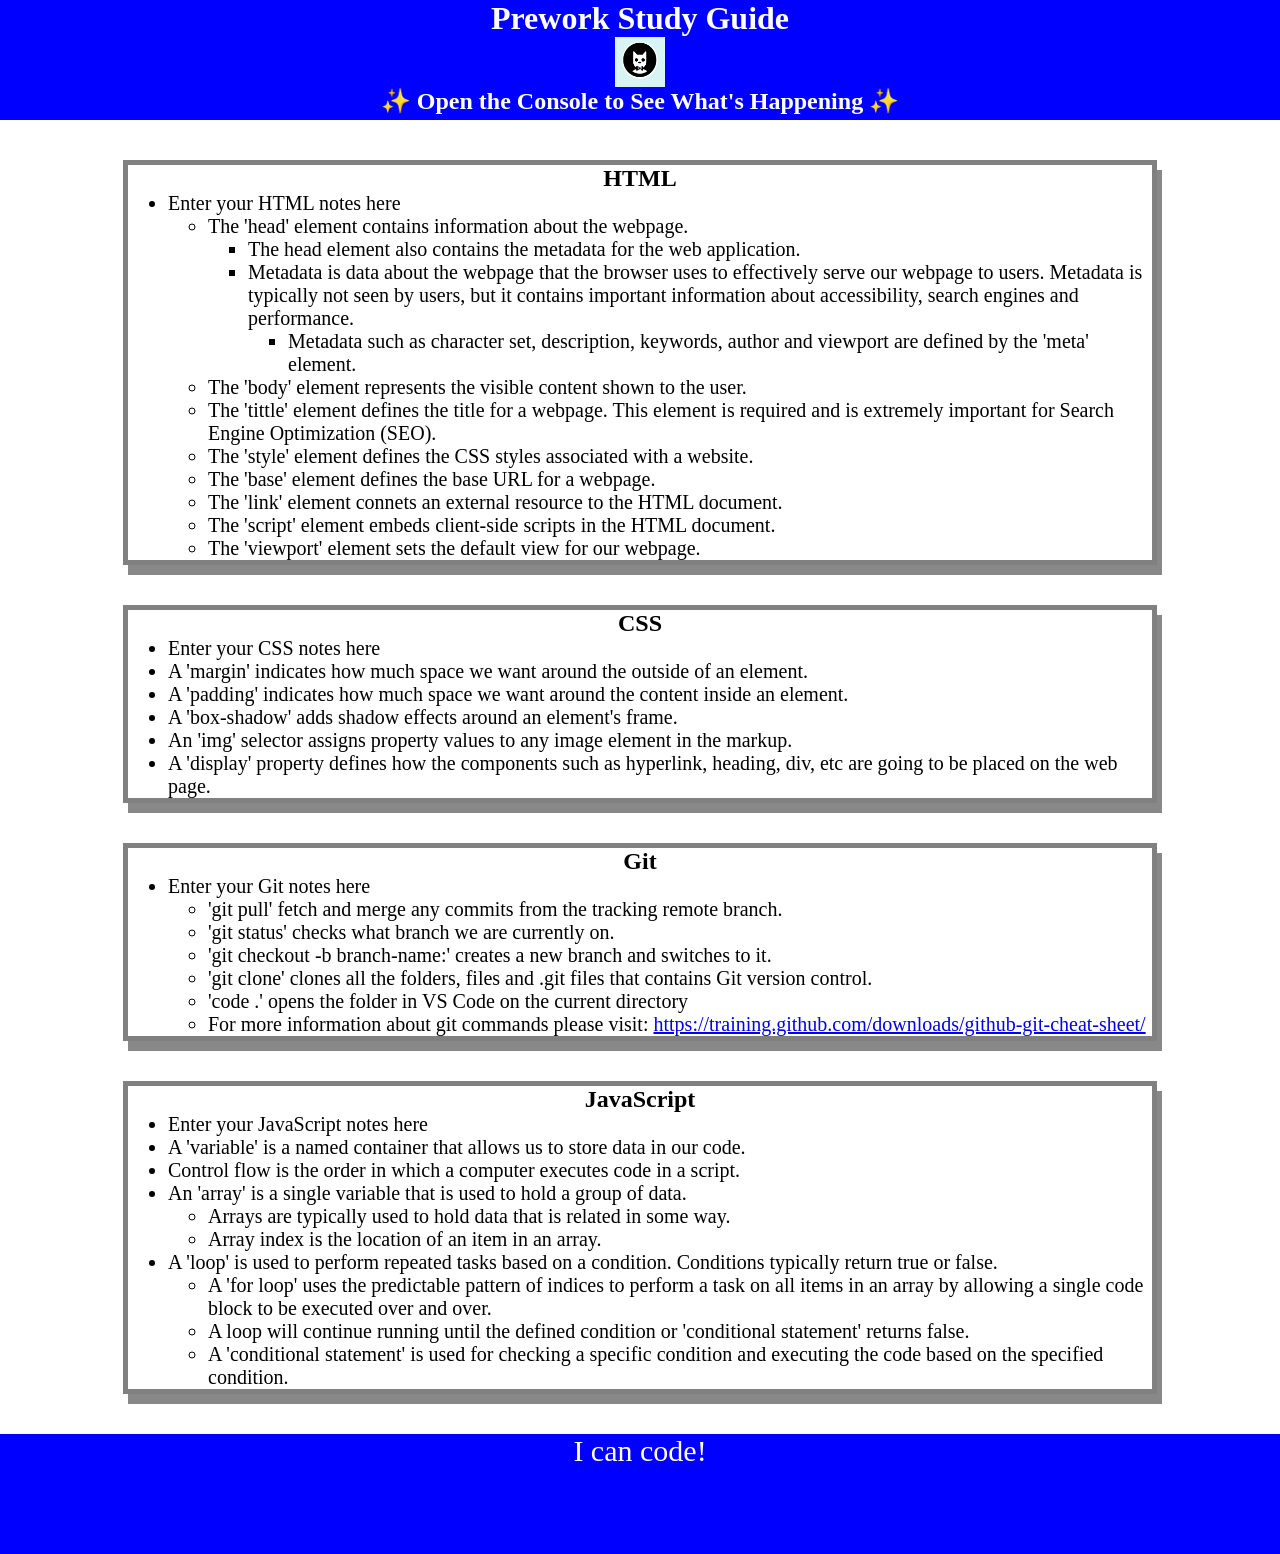
<file: index.html>
<!DOCTYPE html>
<html lang="en">
  <head>
    <meta charset="UTF-8" />
    <meta http-equiv="X-UA-Compatible" content="IE=edge" />
    <meta name="viewport" content="width=device-width, initial-scale=1.0" />
    <link rel="stylesheet" href="./assets/style.css">
    <title>Prework Study Guide</title>
  </head>
  <body>
    <header id="header">
      <h1>Prework Study Guide</h1>
      <img src="./assets/bowtie-cat.png" alt="Profile image of cat wearing a bow tie." />
      <h2>✨ Open the Console to See What's Happening ✨</h2>
    </header>
    <main>
     <section class="card" id="html-section">
       <h2>HTML</h2>
       <ul>
          <li>Enter your HTML notes here</li>
          <ul>
            <li>The 'head' element contains information about the webpage.</li>
              <ul>
                <li>The head element also contains the metadata for the web application.</li>
                <li>Metadata is data about the webpage that the browser uses to effectively serve our webpage to users. Metadata is typically not seen by users, but it contains important information about accessibility, search engines and performance.</li>
                  <ul>
                    <li>Metadata such as character set, description, keywords, author and viewport are defined by the 'meta' element.</li>
                  </ul>
              </ul>
            <li>The 'body' element represents the visible content shown to the user.</li>
            <li>The 'tittle' element defines the title for a webpage. This element is required and is extremely important for Search Engine Optimization (SEO).</li>
            <li>The 'style' element defines the CSS styles associated with a website.</li>
            <li>The 'base' element defines the base URL for a webpage.</li>
            <li>The 'link' element connets an external resource to the HTML document.</li>
            <li>The 'script' element embeds client-side scripts in the HTML document.</li>
            <li>The 'viewport' element sets the default view for our webpage.</li>
          </ul>
        </ul>
    </section>
    <section class="card" id="css-section">
      <h2>CSS</h2>
      <ul>
        <li>Enter your CSS notes here</li>
      </ul>
         <ul>
           <li>A 'margin' indicates how much space we want around the outside of an element.</li>
           <li>A 'padding' indicates how much space we want around the content inside an element.</li>
           <li>A 'box-shadow' adds shadow effects around an element's frame.</li>
           <li>An 'img' selector assigns property values to any image element in the markup.</li>
           <li>A 'display' property defines how the components such as hyperlink, heading, div, etc are going to be placed on the web page.</li>
         </ul>
     </section> 
     <section class="card" id="git-section">
      <h2>Git</h2>
      <ul>
        <li>Enter your Git notes here</li>
          <ul>
            <li>'git pull' fetch and merge any commits from the tracking remote branch.</li>
            <li>'git status' checks what branch we are currently on.</li>
            <li>'git checkout -b branch-name:' creates a new branch and switches to it.</li>
            <li>'git clone' clones all the folders, files and .git files that contains Git version control.</li>
            <li>'code .' opens the folder in VS Code on the current directory</li>
            <li>For more information about git commands please visit: <a href="https://training.github.com/downloads/github-git-cheat-sheet/">https://training.github.com/downloads/github-git-cheat-sheet/</a> </li>
         </ul>
      </ul>
     </section>
     <section class="card" id="javascript-section">
      <h2>JavaScript</h2>
      <ul>
        <li>Enter your JavaScript notes here</li>
      </ul>
      <ul>
        <li>A 'variable' is a named container that allows us to store data in our code.</li>
        <li>Control flow is the order in which a computer executes code in a script.</li>
        <li>An 'array' is a single variable that is used to hold a group of data.</li>
          <ul>
             <li>Arrays are typically used to hold data that is related in some way.
             <li>Array index is the location of an item in an array.</li>
          </ul>
        <li>A 'loop' is used to perform repeated tasks based on a condition. Conditions typically return true or false.</li>
          <ul>
             <li>A 'for loop' uses the predictable pattern of indices to perform a task on all items in an array by allowing a single code block to be executed over and over.</li>
             <li>A loop will continue running until the defined condition or 'conditional statement' returns false.</li>
             <li>A 'conditional statement' is used for checking a specific condition and executing the code based on the specified condition.</li>
          </ul>
      </ul>
     </section>
    </main>
    <footer>
      <p>I can code!</p>
    </footer>
    <script src="./assets/script.js"></script>
  </body>
</html>
</file>
<file: assets/style.css>
* {
    margin: 0;
    padding: 0;
   }
   
   header,
   footer {
    width: 100%;
    height: 120px;
    background-color: blue;
    color: white;
   }
   
   h1,
   h2 {
    text-align: center;
   }
   
   img {
    display: block;
    height: 50px;
    width: 50px;
    margin-left: auto;
    margin-right: auto;
   }
   
   ul {
    padding-left: 40px;
    font-size: 20px;
   }
   
   p {
    text-align: center;
    font-size: 30px;
   }
   .card {
    width: 80%;
    margin: 40px auto;
    border: 5px solid gray;
    box-shadow: 5px 10px #888888;
   }
</file>
